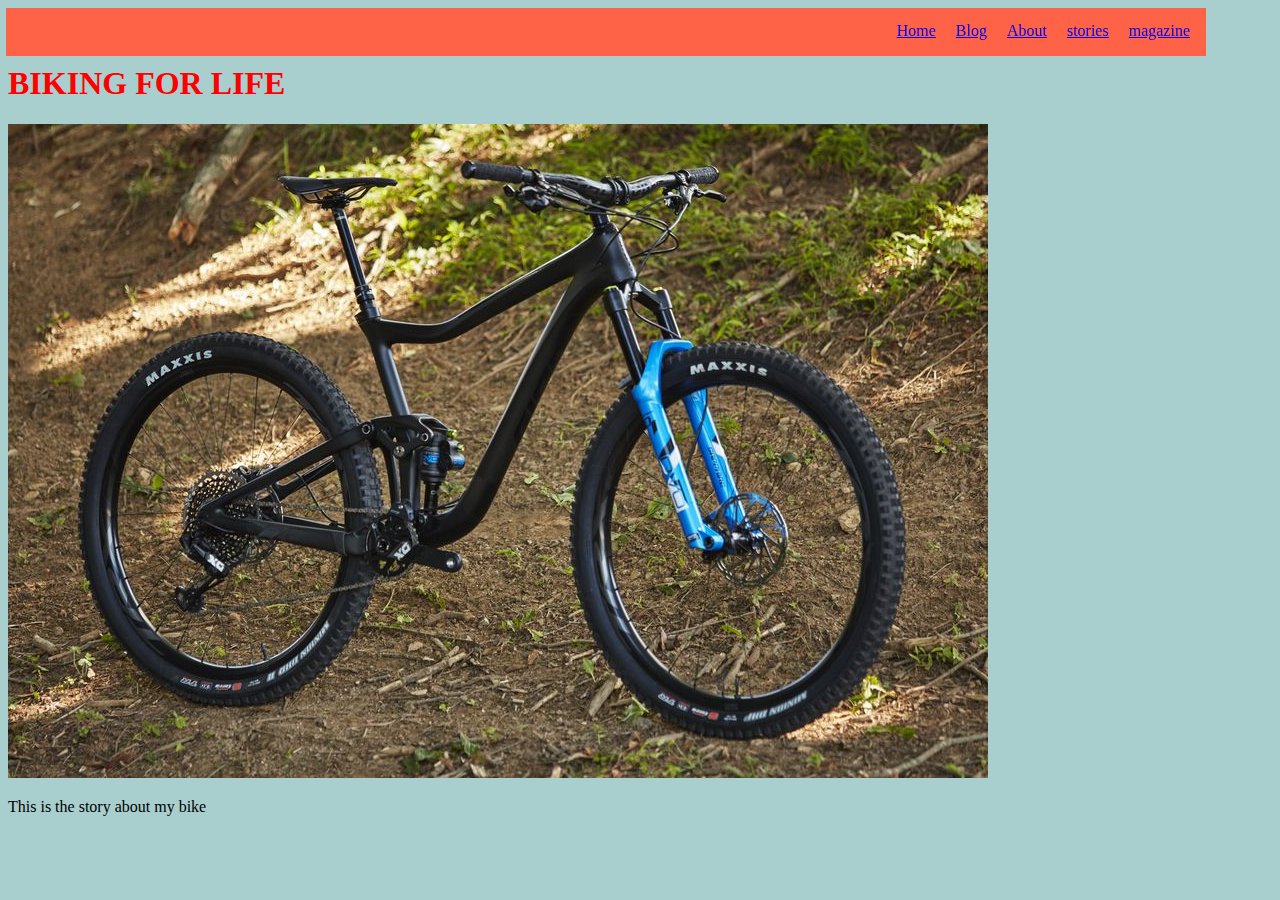
<file: cycling hobby/index.html>
<!DOCTYPE html>
<html lang="en">
<head>
    <meta charset="UTF-8">
    <meta http-equiv="X-UA-Compatible" content="IE=edge">
    <meta name="viewport" content="width=device-width, initial-scale=1.0">
    <link rel="stylesheet" href="cycling.css">
    <title>biking website</title>
</head>
<body>
  <div class="navbar">
    <div class="navbar-items">
      <h2></h2>
      <div class="bikenav">
        <ul class="listitems">
          <li class="listitem"><a href="index.html">Home</a> </li>
          <li class="listitem"><a href="blog.html">Blog</a> </li>
          <li class="listitem"><a href="about.html"> About</a></li>
          <li class="listitem"><a href="story.html"> stories</a> </li>
          <li class="listitem"><a href="bike-magazine.html"> magazine</a> </li>
        </ul>
      </div>
    </div>
  </div>
<br><br> 
  <h1>BIKING FOR LIFE</h1>

  <div>
    <img src="images/bike1.jpg" alt="">
  </div>

      <p>
        This is the story about my bike
      </p>

</body>
</html>
</file>
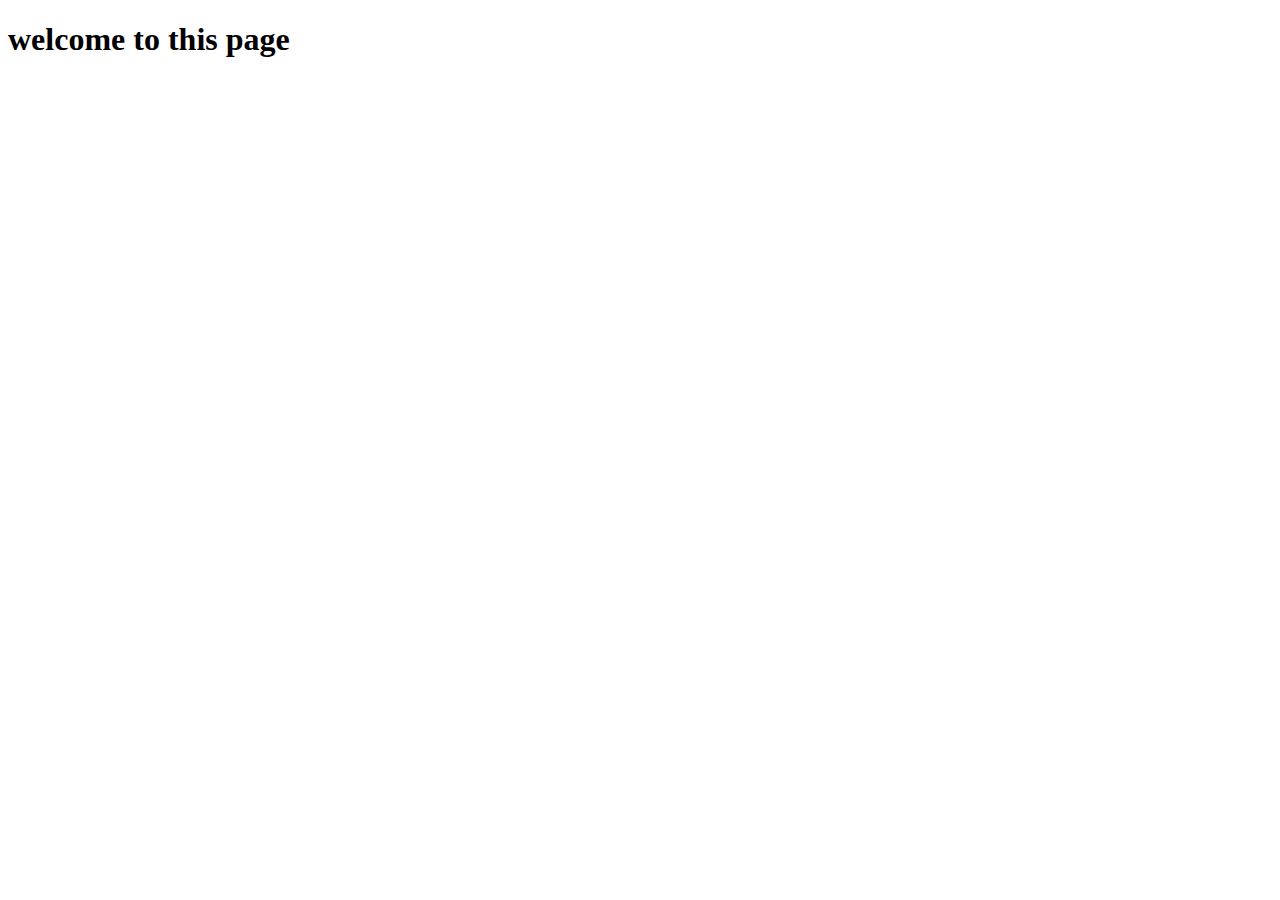
<file: my-first-website/index.html>
<!DOCTYPE html>
<html lang="en">
<head>
    <meta charset="UTF-8">
    <meta http-equiv="X-UA-Compatible" content="IE=edge">
    <meta name="viewport" content="width=device-width, initial-scale=1.0">
    <title>Document</title>
</head>
<body>
   <h1>welcome to this page</h1> 
</body>
</html>
</file>
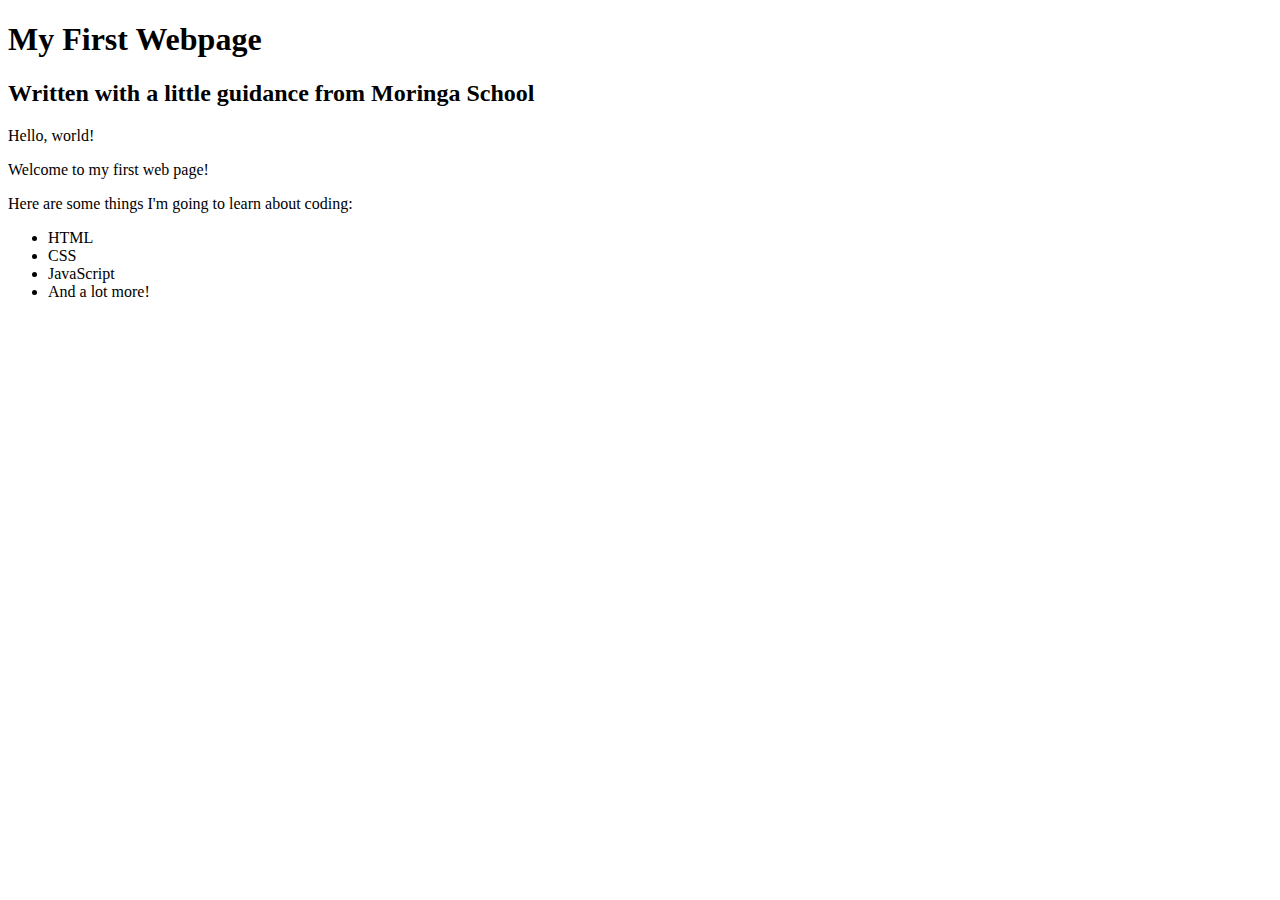
<file: my-first-webpage.html>
<!DOCTYPE html>
<html lang="en">
<head>
    <meta charset="UTF-8">
    <meta http-equiv="X-UA-Compatible" content="IE=edge">
    <meta name="viewport" content="width=device-width, initial-scale=1.0">
    <title>moringa school project </title>
</head>
<body>
    <h1>My First Webpage</h1>
    <h2>Written with a little guidance from Moringa School</h2>

    <p>Hello, world!</p>
    <p>Welcome to my first web page!</p>

    <p>Here are some things I'm going to learn about coding:</p>
    <ul>
      <li>HTML</li>
      <li>CSS</li>
      <li>JavaScript</li>
      <li>And a lot more!</li>
    </ul>
</body>
</html>
</file>
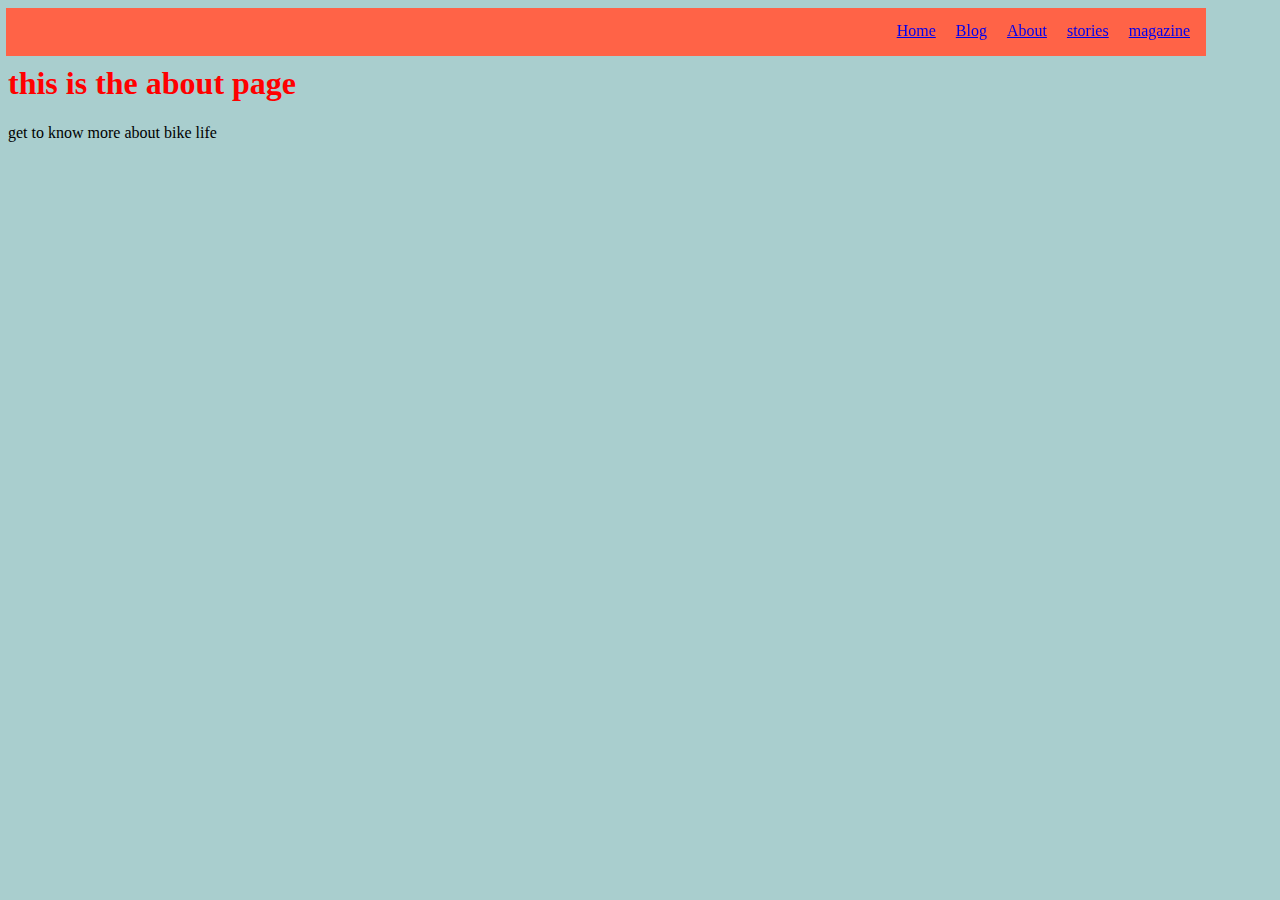
<file: cycling hobby/about.html>
<!DOCTYPE html>
<html lang="en">
<head>
    <meta charset="UTF-8">
    <meta http-equiv="X-UA-Compatible" content="IE=edge">
    <meta name="viewport" content="width=device-width, initial-scale=1.0">
    <link rel="stylesheet" href="cycling.css">
    <title>about biking</title>
</head>
<body>
    <div class="navbar">
        <div class="navbar-items">
          <h2></h2>
          <div class="bikenav">
            <ul class="listitems">
              <li class="listitem"><a href="index.html">Home</a> </li>
              <li class="listitem"><a href="blog.html">Blog</a> </li>
              <li class="listitem"><a href="about.html"> About</a></li>
              <li class="listitem"><a href="story.html"> stories</a> </li>
              <li class="listitem"><a href="bike-magazine.html"> magazine</a> </li>
            </ul>
          </div>
        </div>
      </div>
    <br><br>
    <h1>this is the about page</h1>

    <p>get to know more about bike life</p>
</body>
</html>
</file>
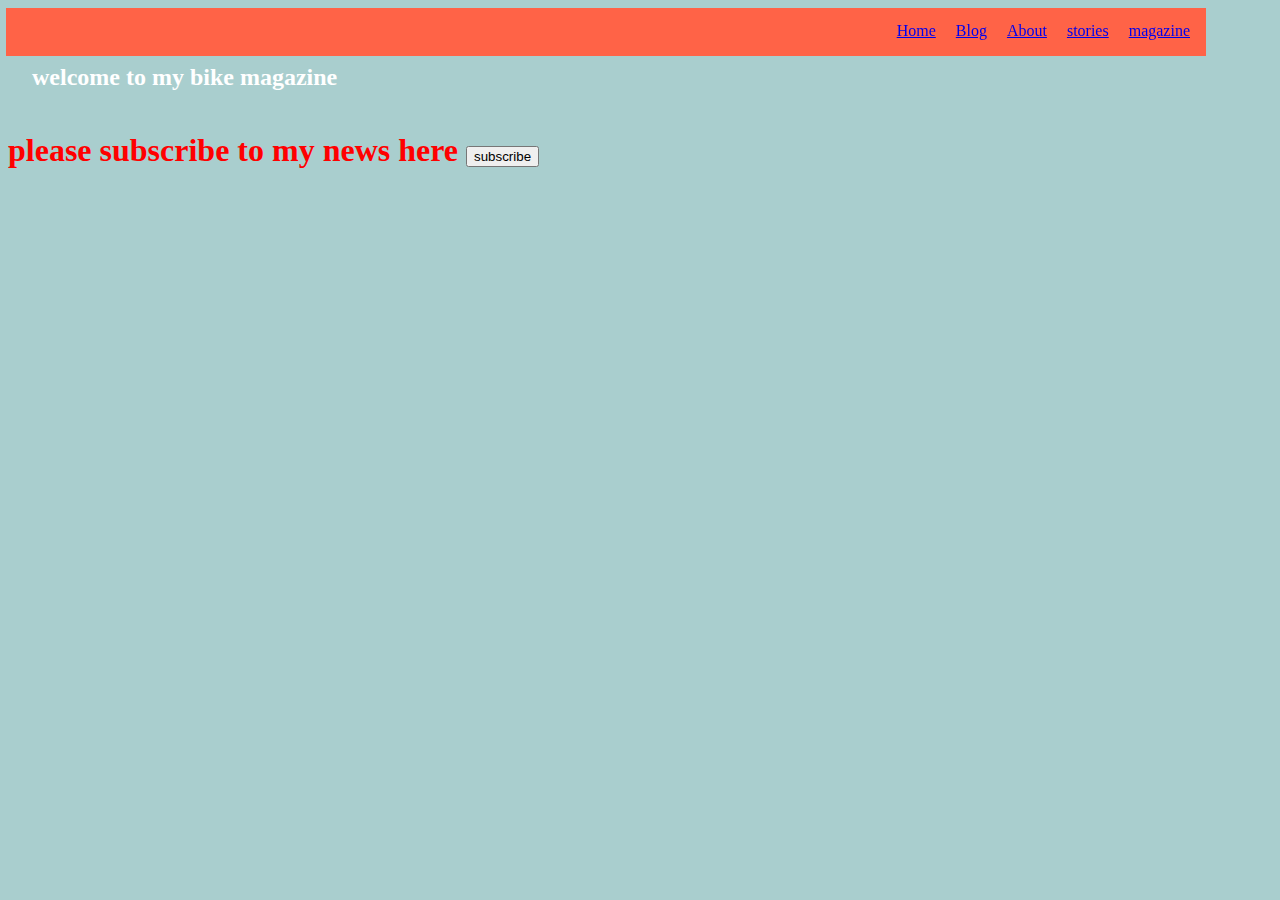
<file: cycling hobby/bike-magazine.html>
<!DOCTYPE html>
<html lang="en">
<head>
    <meta charset="UTF-8">
    <meta http-equiv="X-UA-Compatible" content="IE=edge">
    <meta name="viewport" content="width=device-width, initial-scale=1.0">
    <link rel="stylesheet" href="cycling.css">
    <title>magazine</title>
</head>
<body>
    <div class="navbar">
        <div class="navbar-items">
          <h2></h2>
          <div class="bikenav">
            <ul class="listitems">
              <li class="listitem"><a href="index.html">Home</a> </li>
              <li class="listitem"><a href="blog.html">Blog</a> </li>
              <li class="listitem"><a href="about.html"> About</a></li>
              <li class="listitem"><a href="story.html"> stories</a> </li>
              <li class="listitem"><a href="bike-magazine.html"> magazine</a> </li>
            </ul>
          </div>
        </div>
      </div>
    <br><br>
    <h2>welcome to my bike magazine</h2>


    <h1>please subscribe to my news here <button>subscribe</button> </h1>
</body>
</html>
</file>
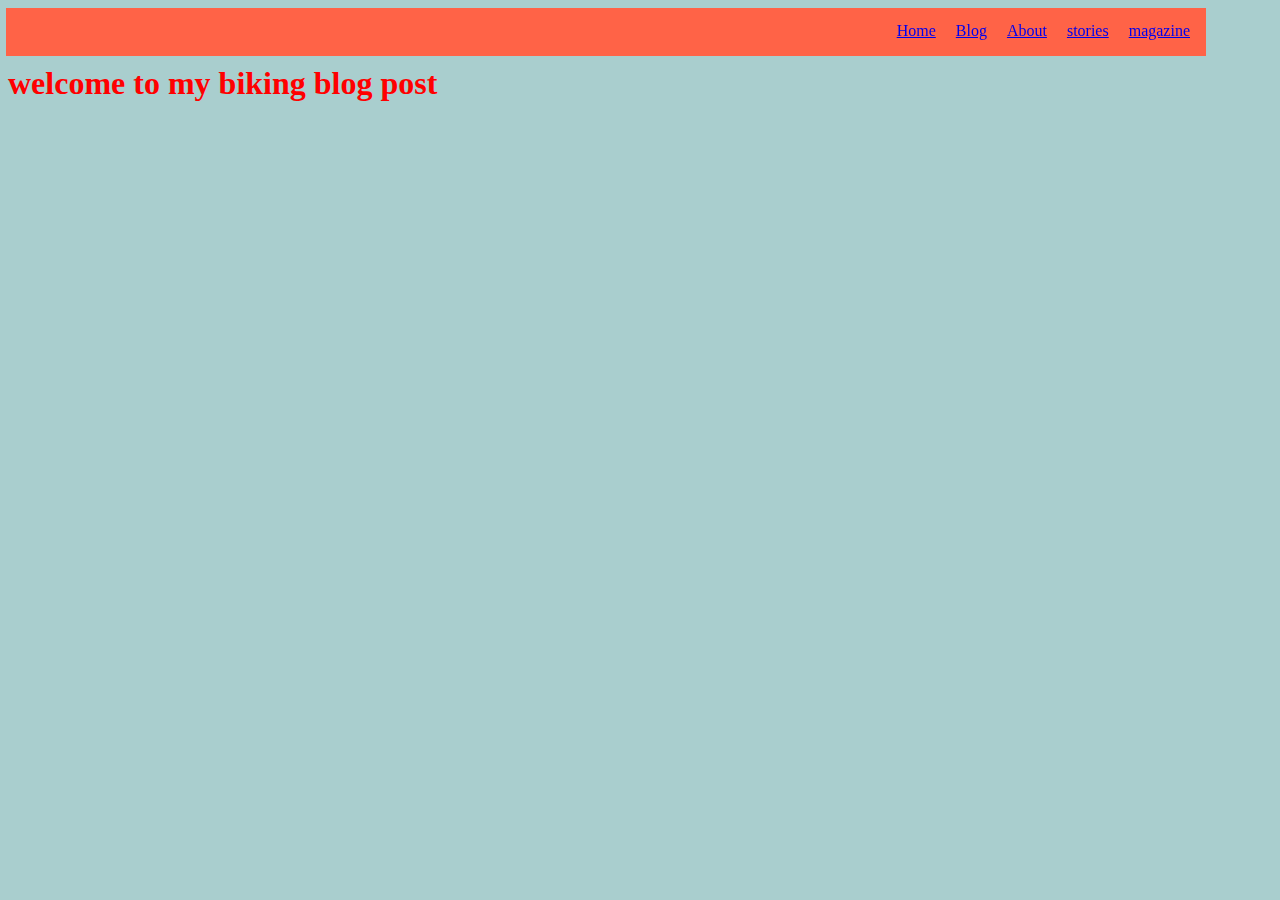
<file: cycling hobby/blog.html>
<!DOCTYPE html>
<html lang="en">
<head>
    <meta charset="UTF-8">
    <meta http-equiv="X-UA-Compatible" content="IE=edge">
    <meta name="viewport" content="width=device-width, initial-scale=1.0">
    <link rel="stylesheet" href="cycling.css">
    <title>blog</title>
</head>
<body>
    <div class="navbar">
        <div class="navbar-items">
          <h2></h2>
          <div class="bikenav">
            <ul class="listitems">
              <li class="listitem"><a href="index.html">Home</a> </li>
              <li class="listitem"><a href="blog.html">Blog</a> </li>
              <li class="listitem"><a href="about.html"> About</a></li>
              <li class="listitem"><a href="story.html"> stories</a> </li>
              <li class="listitem"><a href="bike-magazine.html"> magazine</a> </li>
            </ul>
          </div>
        </div>
      </div>
    <br><br>
   <h1>welcome to my biking blog post</h1> 
</body>
</html>
</file>
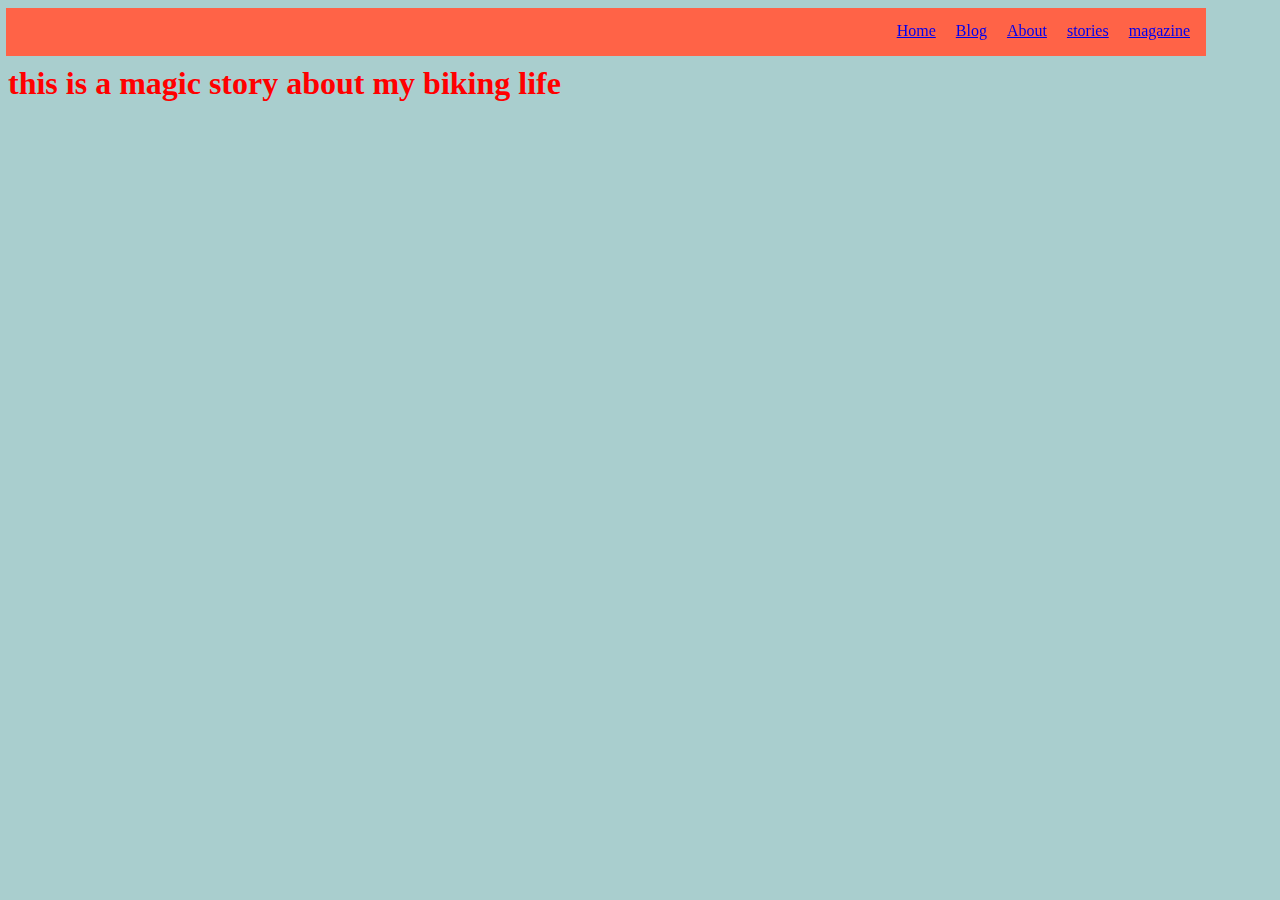
<file: cycling hobby/story.html>
<!DOCTYPE html>
<html lang="en">
<head>
    <meta charset="UTF-8">
    <meta http-equiv="X-UA-Compatible" content="IE=edge">
    <meta name="viewport" content="width=device-width, initial-scale=1.0">
    <link rel="stylesheet" href="cycling.css">
    <title>story about my bike life</title>
</head>
<body>
    <div class="navbar">
        <div class="navbar-items">
          <h2></h2>
          <div class="bikenav">
            <ul class="listitems">
              <li class="listitem"><a href="index.html">Home</a> </li>
              <li class="listitem"><a href="blog.html">Blog</a> </li>
              <li class="listitem"><a href="about.html"> About</a></li>
              <li class="listitem"><a href="story.html"> stories</a> </li>
              <li class="listitem"><a href="bike-magazine.html"> magazine</a> </li>
            </ul>
          </div>
        </div>
      </div>
    <br><br>
   <h1>this is a magic story about my biking life</h1> 
</body>
</html>
</file>
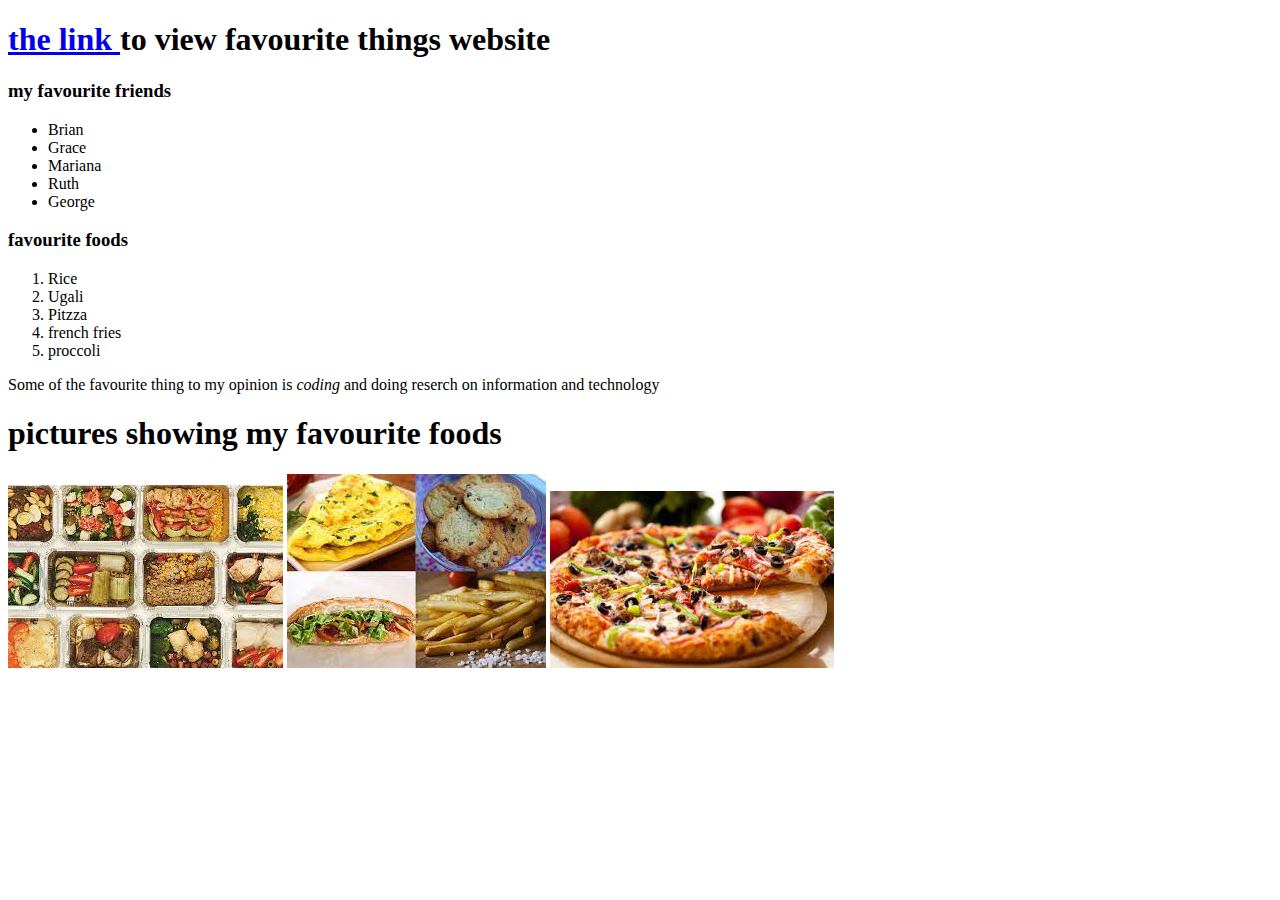
<file: favourite-things-web/favourite-things.html>
<!DOCTYPE html>
<html lang="en">
<head>
    <meta charset="UTF-8">
    <meta http-equiv="X-UA-Compatible" content="IE=edge">
    <meta name="viewport" content="width=device-width, initial-scale=1.0">
    <title>favourite things</title>
</head>
    <body>
        <h1><a href="favourite-things.html" >the link </a>to view favourite things website</h1>
            <h3>my favourite friends</h3>
            <ul>
                <li>Brian</li>
                <li>Grace</li>
                <li>Mariana</li>
                <li>Ruth</li>
                <li>George</li>
            </ul>
            <h3><strong>favourite foods</strong></h3>
                <ol>
                    <li>Rice</li>
                    <li>Ugali</li>
                    <li>Pitzza</li>
                    <li>french fries</li>
                    <li>proccoli</li>
                </ol>
            <p>Some of the favourite thing to my opinion is <em>coding</em> and doing reserch on information and technology</p>   
            <h1>pictures showing my favourite foods</h1>
            <img src="images/food1.jpg" alt="">
            <img src="images/food3.jpg" alt="">
            <img src="images/food2.jpg" alt="">





                






    </body>
</html>
</file>
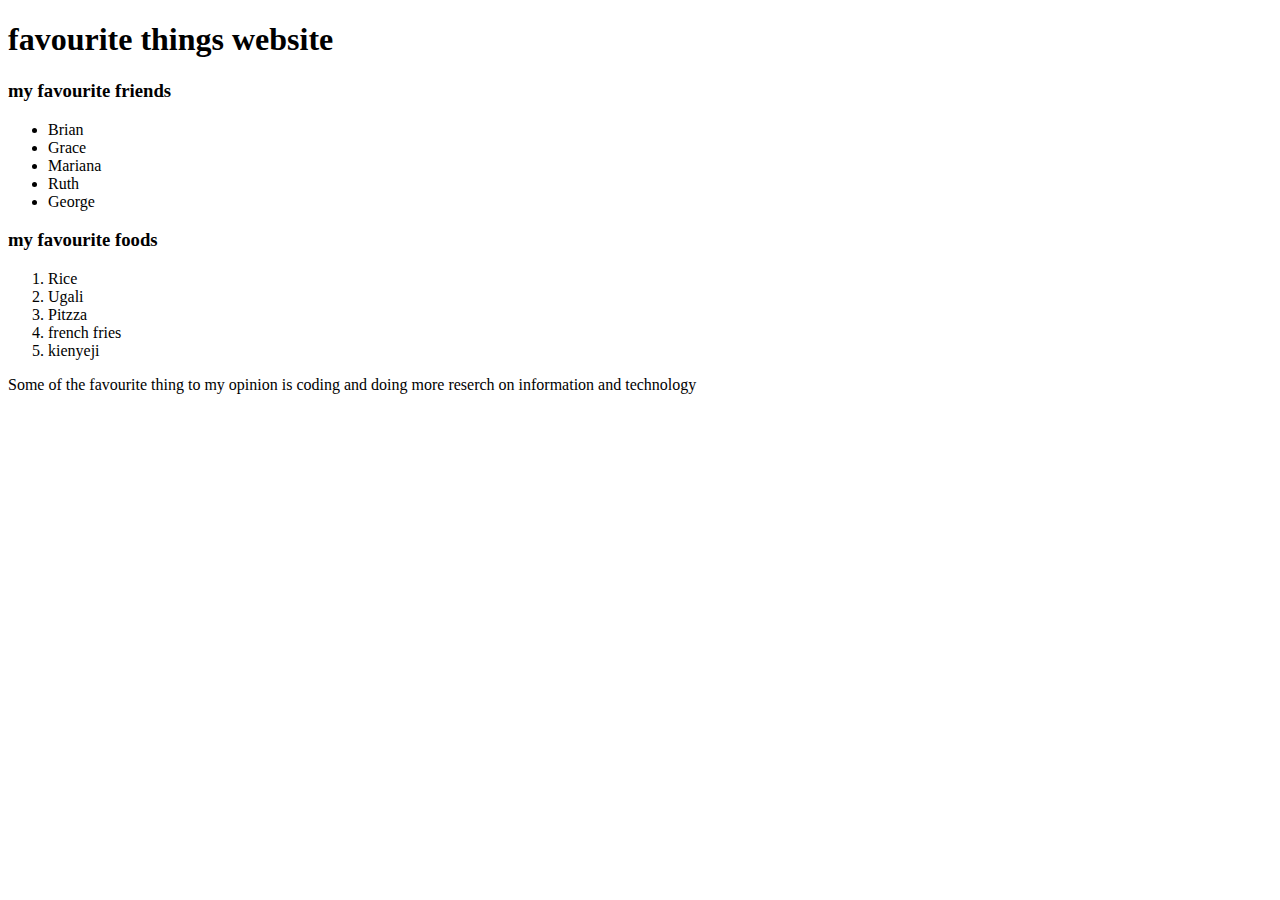
<file: my-first-website/favourite-things.html>
<!DOCTYPE html>
<html lang="en">
<head>
    <meta charset="UTF-8">
    <meta http-equiv="X-UA-Compatible" content="IE=edge">
    <meta name="viewport" content="width=device-width, initial-scale=1.0">
    <title>favourite things</title>
</head>
    <body>
        <h1>favourite things website</h1>
            <h3>my favourite friends</h3>
            <ul>
                <li>Brian</li>
                <li>Grace</li>
                <li>Mariana</li>
                <li>Ruth</li>
                <li>George</li>
            </ul>
            <h3>my favourite foods</h3>
                <ol>
                    <li>Rice</li>
                    <li>Ugali</li>
                    <li>Pitzza</li>
                    <li>french fries</li>
                    <li>kienyeji</li>
                </ol>
             <p>Some of the favourite thing to my opinion is coding and doing more reserch on information and technology</p>   






                






    </body>
</html>
</file>
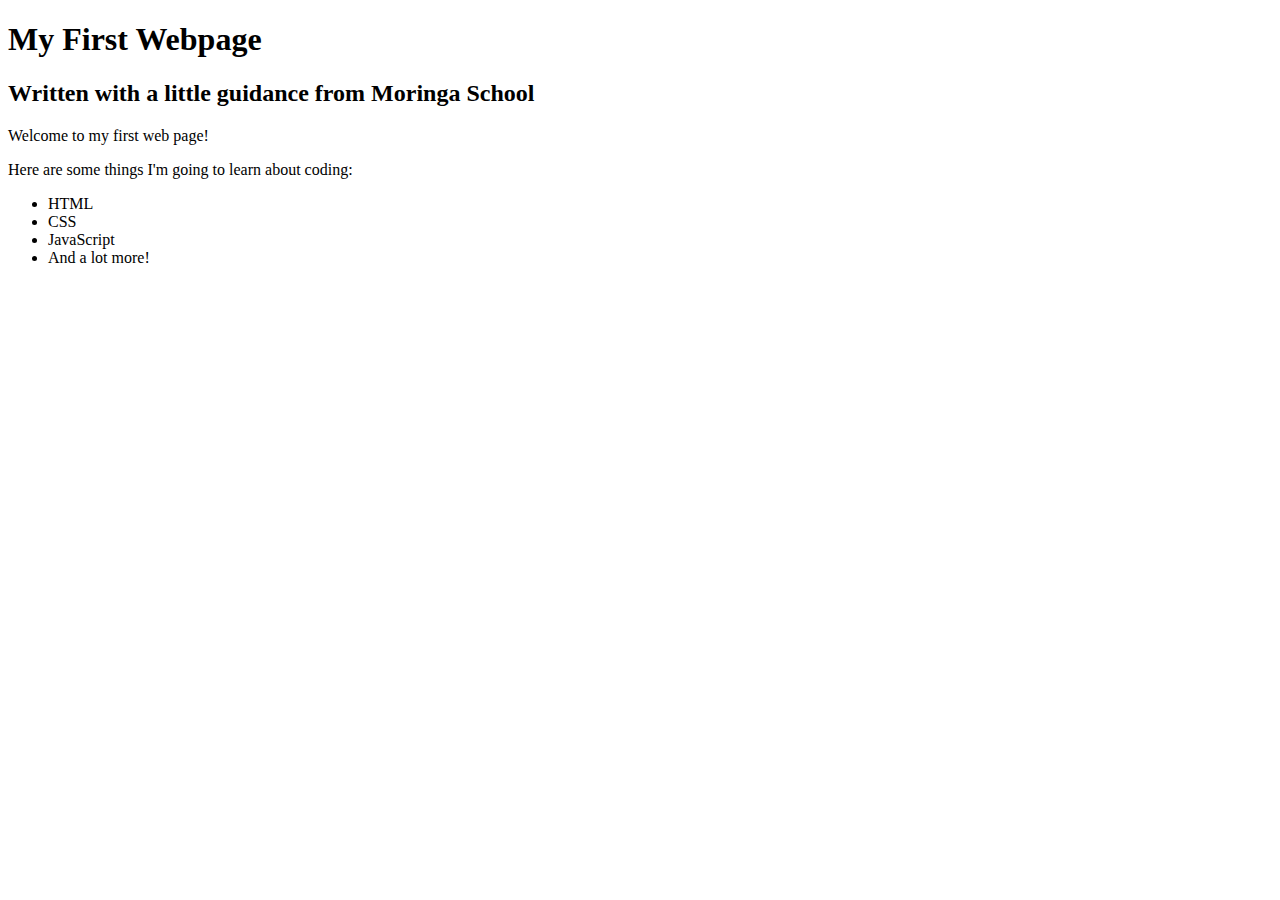
<file: my-first-website/my-first-webpage.html>
<!DOCTYPE html>
<html lang="en">
<head>
    <meta charset="UTF-8">
    <meta http-equiv="X-UA-Compatible" content="IE=edge">
    <meta name="viewport" content="width=device-width, initial-scale=1.0">
    <title>moringa school project </title>
</head>
<body>
    <h1>My First Webpage</h1>
    
    <h2>Written with a little guidance from Moringa School</h2>
    <p>Welcome to my first web page!</p>

    <p>Here are some things I'm going to learn about coding:</p>
    <ul>
      <li>HTML</li>
      <li>CSS</li>
      <li>JavaScript</li>
      <li>And a lot more!</li>
    </ul>
</body>
</html>
</file>
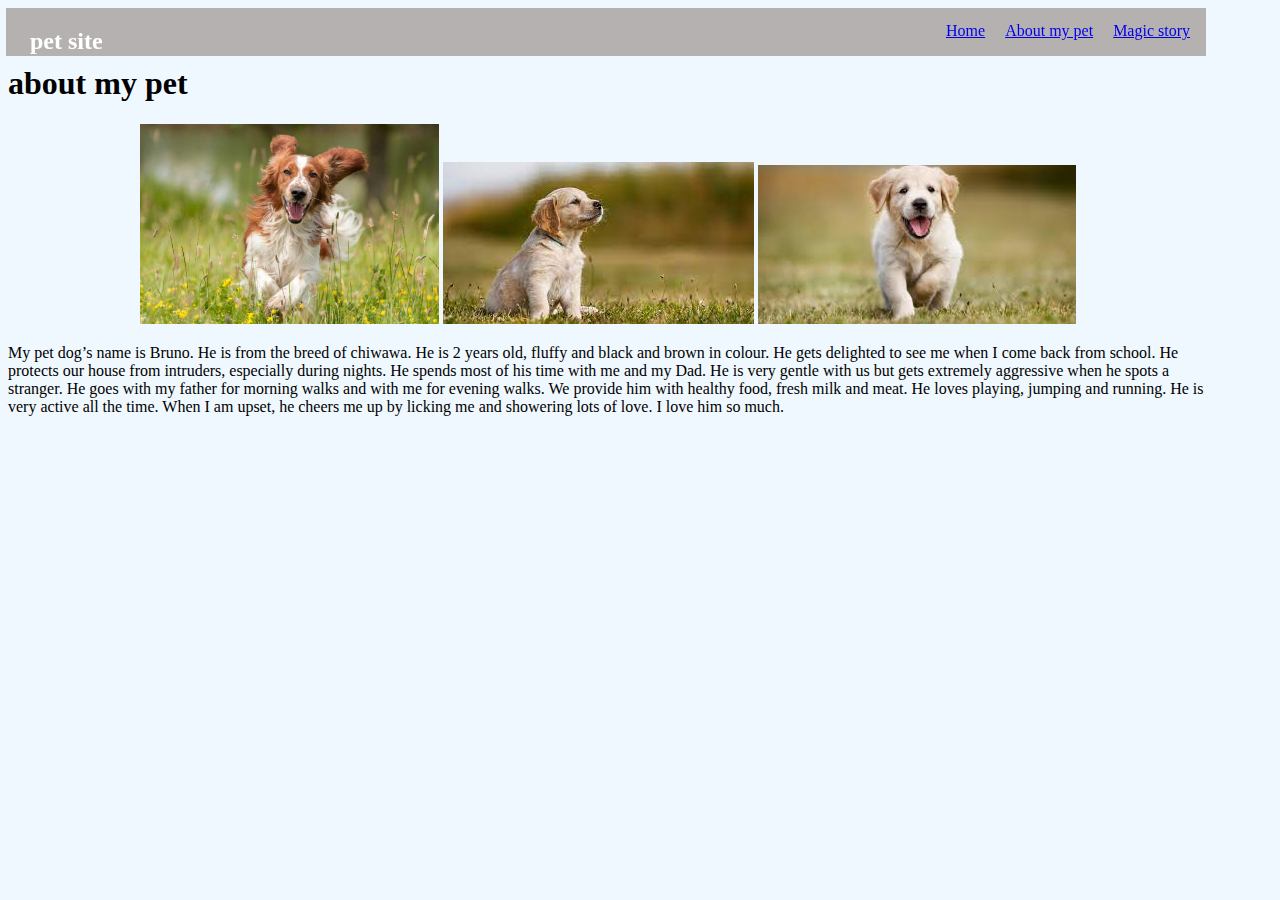
<file: Pet Website/pet.html>
<!DOCTYPE html>
<html lang="en">
<head>
    <meta charset="UTF-8">
    <meta http-equiv="X-UA-Compatible" content="IE=edge">
    <meta name="viewport" content="width=device-width, initial-scale=1.0">
    <link rel="stylesheet" href="style.css">
    <title>pet website</title>
</head>
<body>
  <div class="navbar">
    <div class="navbar-items">
      <h2>pet site</h2>
      <div class="petnav">
        <ul class=".listitems">
          <li class="listitem"><a href="#"> Home</a> </li>
          <li class="listitem"><a href="#"> About my pet</a></li>
          <li class="listitem"><a href="#"> Magic story</a> </li>
        </ul>
      </div>
    </div>
  </div>
<br><br> 
  <h1>about my pet</h1>
<center>
  <div>
    <img class="pet" src="images/pet3.jpg" alt="pet"> 
    <img class="pet2" src="images/download.jpg" alt="">
    <img src="images/pet2.jpg" alt="">
  </div>
</center>
      <p>
        My pet dog’s name is Bruno. He is from the breed of chiwawa.
      He is 2 years old, fluffy and black and brown in colour.
      He gets delighted to see me when I come back from school.
      He protects our house from intruders, especially during nights.
      He spends most of his time with me and my Dad.
      He is very gentle with us but gets extremely aggressive when he spots a stranger.
      He goes with my father for morning walks and with me for evening walks.
      We provide him with healthy food, fresh milk and meat.
      He loves playing, jumping and running. He is very active all the time.
      When I am upset, he cheers me up by licking me and showering lots of love. I love him so much.
      </p>

</body>
</html>
</file>
<file: cycling hobby/cycling.css>
body {
    background-color: rgb(169, 206, 206);
    max-width: 75em;
    margin: 10 auto;
  }
  .navbar {
    max-width: 75em;
    position: fixed;
    width: 100%;
    padding: 0;
    margin: 0px -2px 0px -2px;
  }
  .navbar-items {
    background-color: tomato;
    display: block;
    position: relative;
    height: 3em;
  }
  h2 {
    left: 1em;
    position: relative;
    bottom: 0;
    display: inline-block;
    padding: 0;
    color: white;
  }
  .bikenav {
    position: absolute;
    display: inline-block;
    right: 0.5em;
    bottom: 0;
  }
  .listitems {
    right: 1em;
    list-style-type: none;
  }
  .listitem {
    color: white; 
    font-family: "Droid Sans";
    display: inline-block;
    padding: 0 0.5em 0 0.5em;
  }
  .pet{

    height: 400px;
  }
  .pet{

    height: 200px;
  }
  h1{
      color: red;
  }
</file>
<file: Pet Website/style.css>
body {
    background-color: AliceBlue;
    max-width: 75em;
    margin: 10 auto;
  }
  .navbar {
    max-width: 75em;
    position: fixed;
    width: 100%;
    padding: 0;
    margin: 0px -2px 0px -2px;
  }
  .navbar-items {
    background-color: #afa9a9e8;
    display: block;
    position: relative;
    height: 3em;
  }
  h2 {
    left: 1em;
    position: relative;
    bottom: 0;
    display: inline-block;
    padding: 0;
    color: white;
  }
  .petnav {
    position: absolute;
    display: inline-block;
    right: 0.5em;
    bottom: 0;
  }
  .listitems {
    right: 1em;
    list-style-type: none;
  }
  .listitem {
    color: white; 
    font-family: "Droid Sans";
    display: inline-block;
    padding: 0 0.5em 0 0.5em;
  }
  .pet{

    height: 400px;
  }
  .pet{

    height: 200px;
  }
</file>
